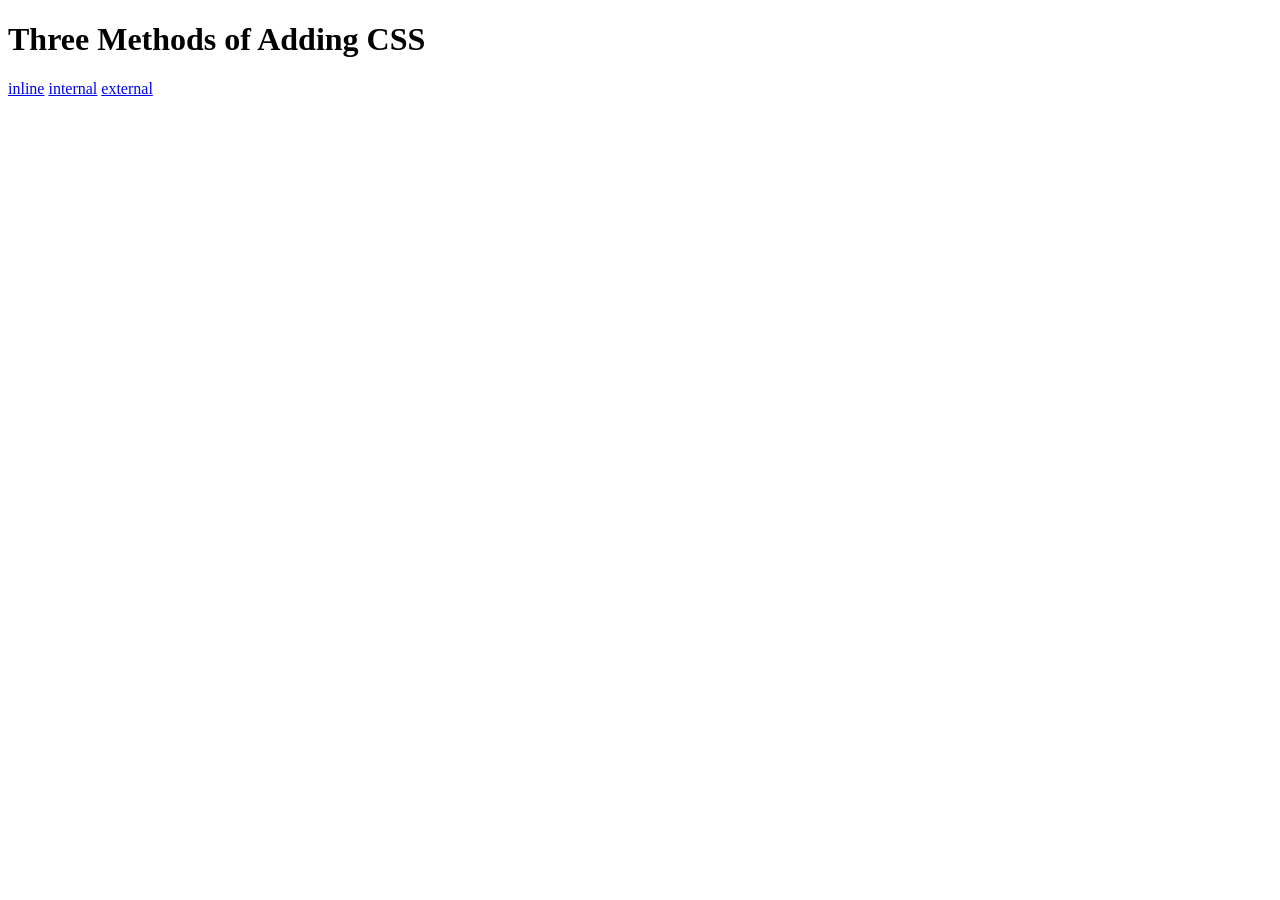
<file: CSS/5.1. Adding CSS/index.html>
<!DOCTYPE html>
<html lang="en">

<head>
  <meta charset="UTF-8">
  <title>Adding CSS</title>
</head>

<body>
  <h1>Three Methods of Adding CSS</h1>
  <!-- Create 3 Links to The 3 Webpages: inline, internal and external -->
  <a href="./inline.html">inline</a> <a href="./internal.html">internal</a>  <a href="./external.html">external</a>
</body>

</html>
</file>
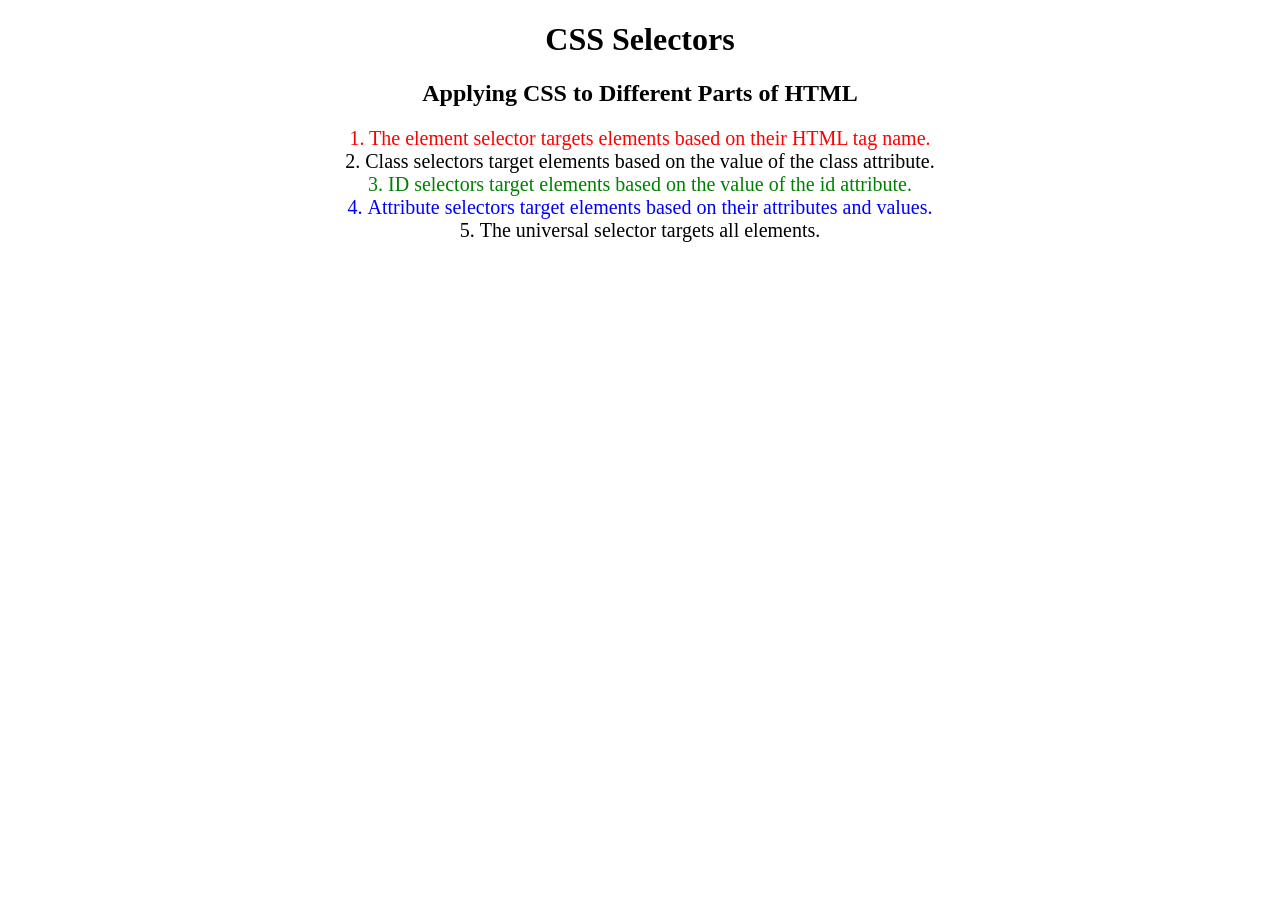
<file: CSS/5.3 CSS Selectors/index.html>
<!DOCTYPE html>
<html lang="en">

<head>
  <meta charset="UTF-8">
  <title>CSS Selectors</title>
  <link rel="stylesheet" href="./style.css" />
</head>

<body>
  <h1>CSS Selectors</h1>
  <h2>Applying CSS to Different Parts of HTML</h2>
  <!-- TODO 1: Set the CSS for all paragraph tags to "color: red" -->
  <p class="note">1. The element selector targets elements based on their HTML tag name.</p>

  <ol>
    <!-- TODO 2: Set the CSS for all elements with a class of "note" to "font-size: 20px" -->
    <li class="note" value="2">Class selectors target elements based on the value of the class attribute.</li>

    <!-- TODO 3: Set the CSS for the element with an id of "id-selector-demo" to "color: green" -->
    <li class="note" id="id-selector-demo" value="3">ID selectors target elements based on the value of the id
      attribute.</li>

    <!-- TODO 4: Set the CSS for the li elements that have the "value" attribute set to "4" to have "color: blue" -->
    <li class="note" value="4">Attribute selectors target elements based on their attributes and values.</li>

    <!-- TODO 5: Set all elements to have "text-align: center" -->
    <li class="note" value="5">The universal selector targets all elements.</li>
  </ol>
</body>

</html>
</file>
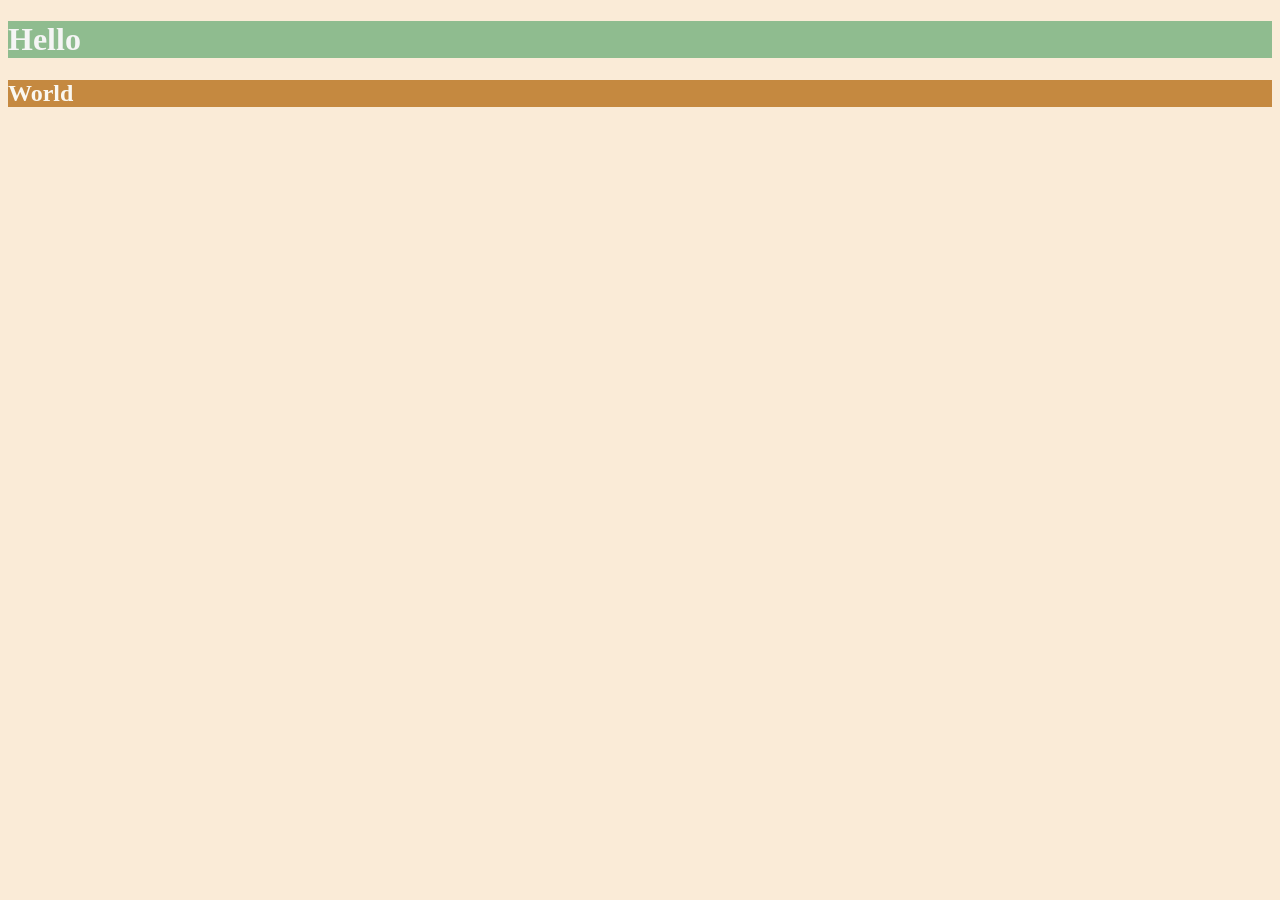
<file: CSS/6.0 CSS Colors/index.html>
<!DOCTYPE html>
<html lang="en">

<head>
  <meta charset="UTF-8">
  <title>Colors</title>
  <style>
  /* Write your CSS code here. */
    /* 1. Make the background of the webpage "antiquewhite"
    2. Make the h1 "whitesmoke"
    3. Make the background of the h1 "darkseagreen"
    4. Make the h2 #FAF8F1
    5. Make the background of the h2 "#C58940" */
    html {
      background-color: antiquewhite;
    }
    h1 {
      color: whitesmoke;
      background-color: darkseagreen;
    }
    h2 {
      color: #FAF8F1;
      background-color: #C58940;
    }
  </style>
</head>

<body>
  <h1>Hello</h1>
  <h2>World</h2>
</body>

</html>
</file>
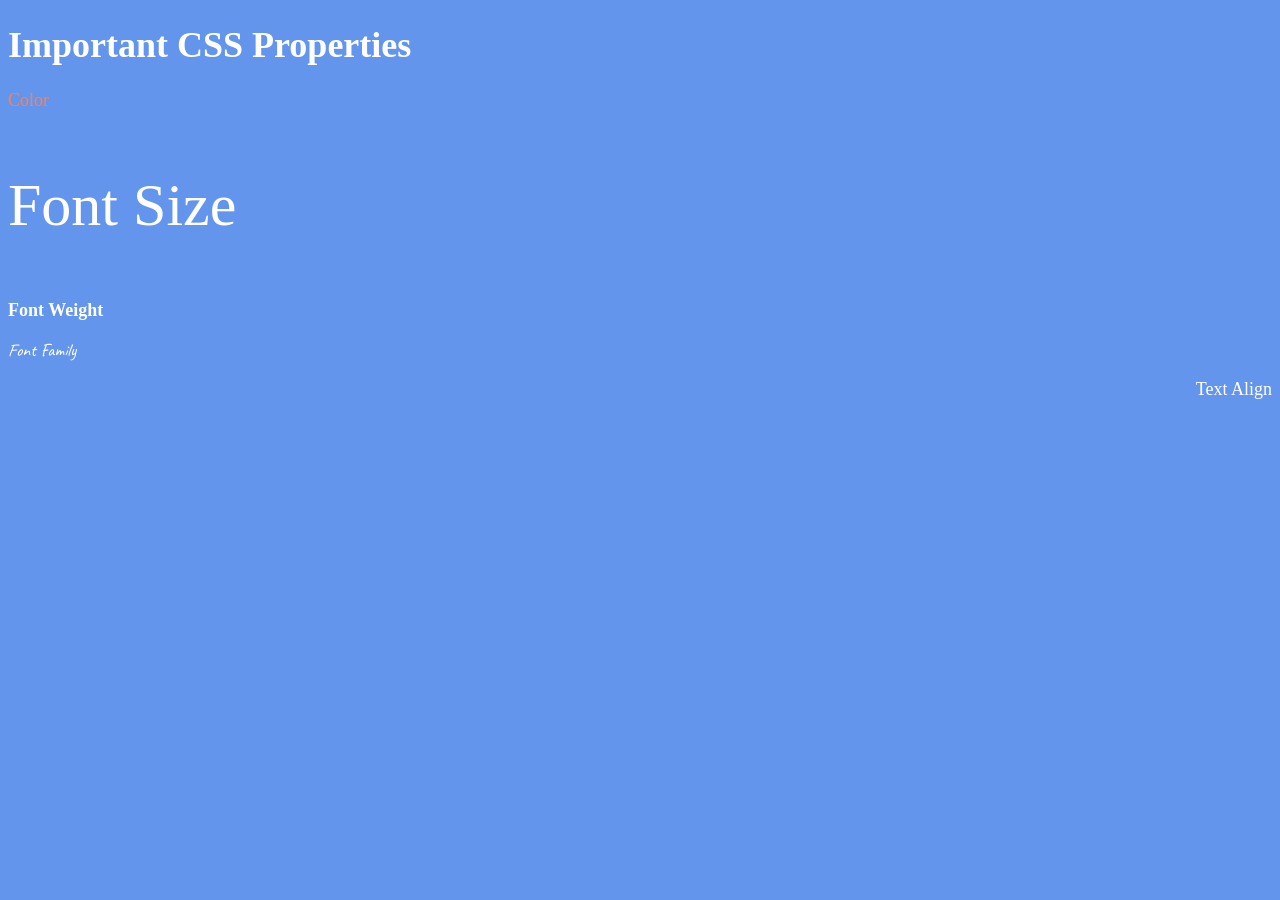
<file: CSS/6.1 Font Properties/index.html>
<!DOCTYPE html>
<html lang="en">

<head>
  <meta charset="UTF-8">
  <title>CSS Properties</title>
  <style>
    html {
      font-size: 30px;
    }
    body {
      background-color: cornflowerblue;
      color: white;
      font-size: 18px;
    }

    /* Don't change the CSS above, add Your CSS below */

    #color {
      color: coral;
    }
    #size {
      font-size: 2rem;
    }
    #weight {
      font-weight: 900;
    }
    #family {
      font-family: 'Caveat', cursive;
    }
    #align {
      text-align: right;
    }
  </style>
  <link rel="preconnect" href="https://fonts.googleapis.com">
  <link rel="preconnect" href="https://fonts.gstatic.com" crossorigin>
  <link href="https://fonts.googleapis.com/css2?family=Caveat&display=swap" rel="stylesheet">
</head>

<body>
  <h1>Important CSS Properties</h1>
  <p id="color">Color</p>
  <p id="size">Font Size</p>
  <p id="weight">Font Weight</p>
  <p id="family">Font Family</p>
  <p id="align">Text Align</p>

  <!-- TODOs
  1. Change the color of <p>Color</p> to "coral" color.
  2. Change the font size of <p>Font Size</p> to 2X the size of the root font size.
  3. Change the font weight of <p>Font Weight</p> to 900.
  4. Change the font family of <p>Font Family</p> to the Google font Caveat with regular (400) font weight.
  Link: https://fonts.google.com/specimen/Caveat
  5. Change the <p>Text Align</p> to right align.
  6. Change the the root (html element) font size to 30px -->
</body>

</html>
</file>
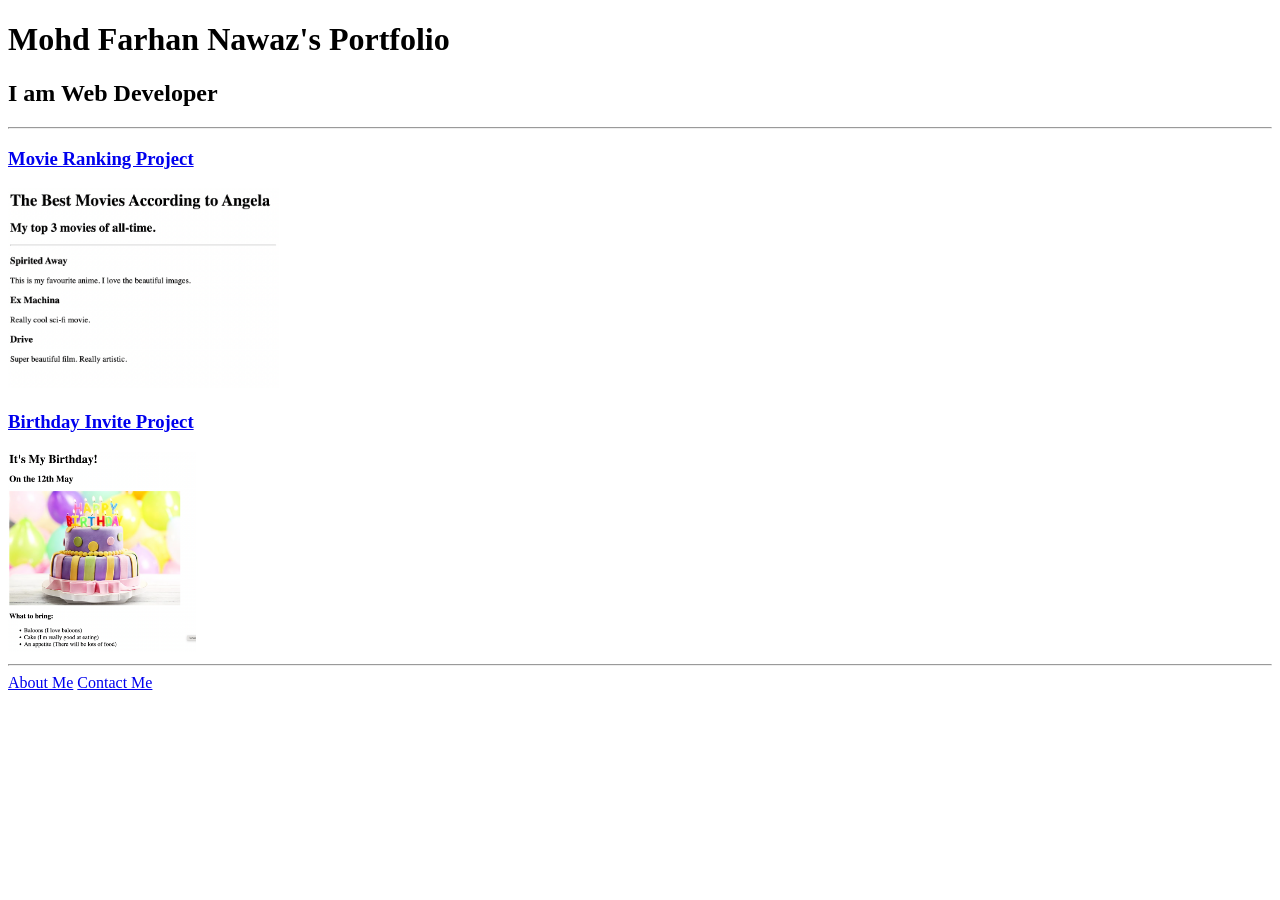
<file: HTML/4.3 HTML Porfolio Project/index.html>
<!-- TODO 1: Create the HTML Boilerplate -->
<!DOCTYPE html>
<html lang="en">
<head>
    <meta charset="UTF-8">
    <meta http-equiv="X-UA-Compatible" content="IE=edge">
    <meta name="viewport" content="width=device-width, initial-scale=1.0">
    <title>HTML Portfolio Website</title>
</head>
<body>
    <h1>Mohd Farhan Nawaz's Portfolio</h1>
    <h2>I am Web Developer</h2>
    <hr>
    <h3><a href="./public/movie-ranking.html">Movie Ranking Project</a></h3>
    <img src="./assets/images/movie-ranking.png" height="200" alt="movie ranking project image">
    <h3><a href="./public/birthday-invite.html">Birthday Invite Project</a></h3>
    <img src="./assets/images/birthday-invite.png" height="200" alt="birthday invite project image">
    <hr>
    <a href="./public/about.html">About Me</a> <a href="./public/contact.html">Contact Me</a>
</body>
</html>

<!-- TODO 2: Add Your previous projects' HTML into the public folder -->

<!-- TODO 3: Take screenshots of your project previews and add the images to the images folder -->

<!-- TODO 4: Add titles/subtitles etc. -->

<!-- TODO 5: Add a link to the project pages -->

<!-- TODO 6: Add images to show the project previews
HINT for TODO 6: You can use the height attribute set to 200 to make the image smaller:
https://developer.mozilla.org/en-US/docs/Web/HTML/Element/img#attr-height -->

<!-- TODO 7: Add the Contact Me and About Me page links -->
</file>
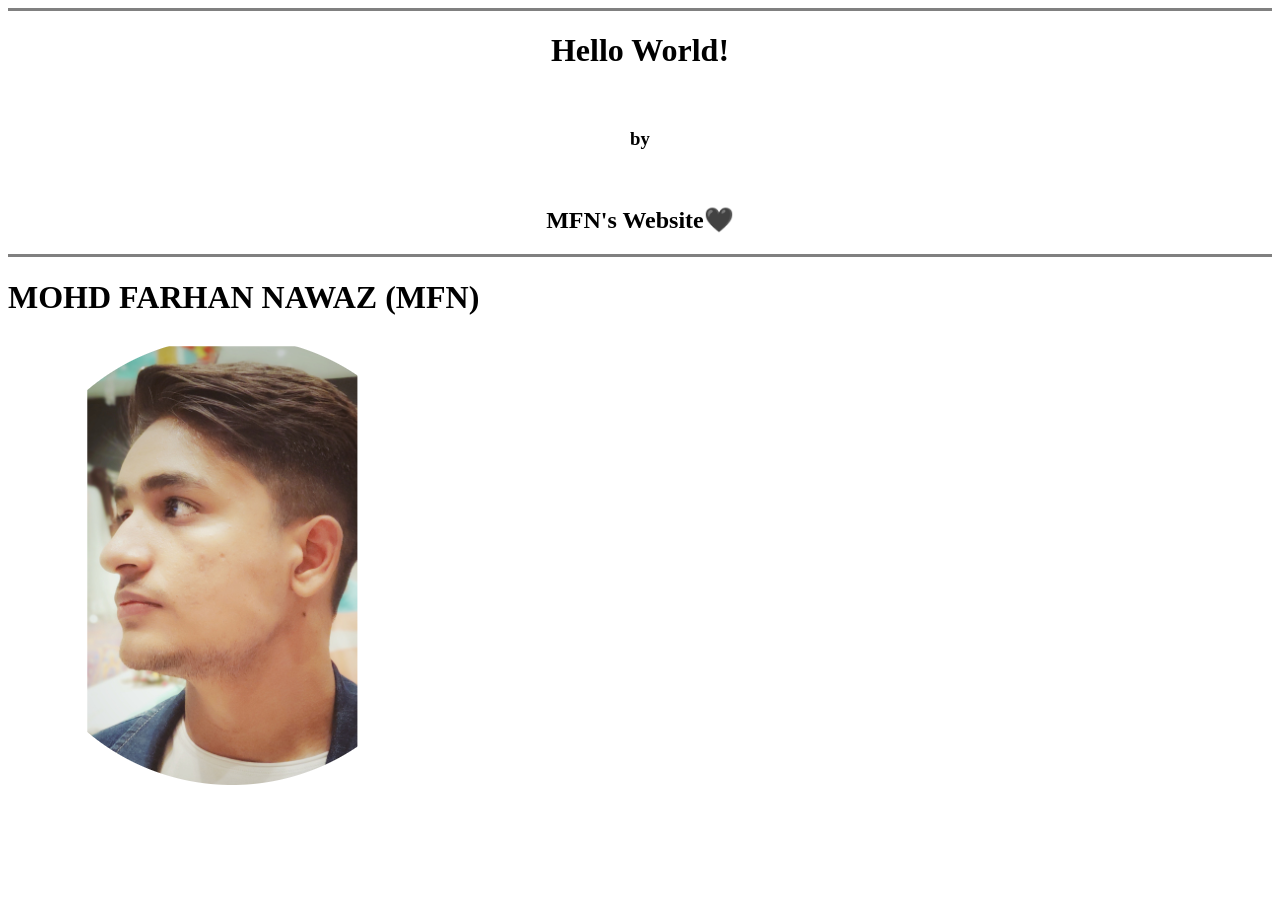
<file: HTML/Helloworld.html>
<!-- this is the comments in the html section no like the regular programming -->
<!DOCTYPE html>
<!-- this is the first and must include thing in the file of extension .html 
the  shortcut for it to type '!' and press 'Enter'. The whole template would come over the screen for you to edit 
which is given below :-
<!DOCTYPE html>
<html lang="en">
<head>
    <meta charset="UTF-8">
    <meta http-equiv="X-UA-Compatible" content="IE=edge">
    <meta name="viewport" content="width=device-width, initial-scale=1.0">
    <title>Document</title>
</head>
<body>
    
</body>
</html>
-->
<html lang="en">
  <!-- it is the starting of the html file containing the language attribute for the simplication
of language for the internet to serve it to the english users-->
  <head>
    <!-- it is the head of the website which is not visible to user-->
    <meta charset="UTF-8" />
    <!-- with meta, character set attribute is defined for the ease of definition of 
        characters that are used-->
    <title>My Website🖤</title>
    <!-- it is used to describe the name that appear at top of the site when its tab
        is created in a browser-->
  </head>
  <!--the closing of the head section-->
  <body>
    <!--the body contains all the content of the website has to offer-->
    <!--In the given program below we are trying to display the hello world by mfn in a different format to make
        it more appealing by using the heading levels of 1,2,3 and alinging the text in the center -->
    <center>
      <!-- aligns the text in the centre -->
      <hr size="3" noshade="" />
      <!-- display the thin line '------' of given attributes -->
      <h1>Hello World!</h1>
      <!--Heading with size 1 (the smaller the no. , the greater is the size)-->
      <br />
      <!--br is used to break through the line -->
      <h3>by</h3>
      <br />
      <h2>MFN's Website🖤</h2>
      <hr size="3" noshade="" />
    </center>
    <!--closing of the center-->
    <h1>MOHD FARHAN NAWAZ (MFN)</h1>
    <img src="mfn circle.png" alt="mohd farhan nawaz Image">
  </body>
  <!--closing of the body-->
</html>
<!--closing of the html file-->
</file>
<file: CSS/5.3 CSS Selectors/style.css>
ol {
  margin-left: -40px;
  margin-top: -20px;
  list-style-position: inside;
}

/* Write your CSS below, don't change the rules above. */
p {
  color: red;
}
.note {
  font-size: 20px;
}
#id-selector-demo {
  color: green;
}
li[value="4"] {
  color: blue;
}
* {
  text-align: center;
}
</file>
